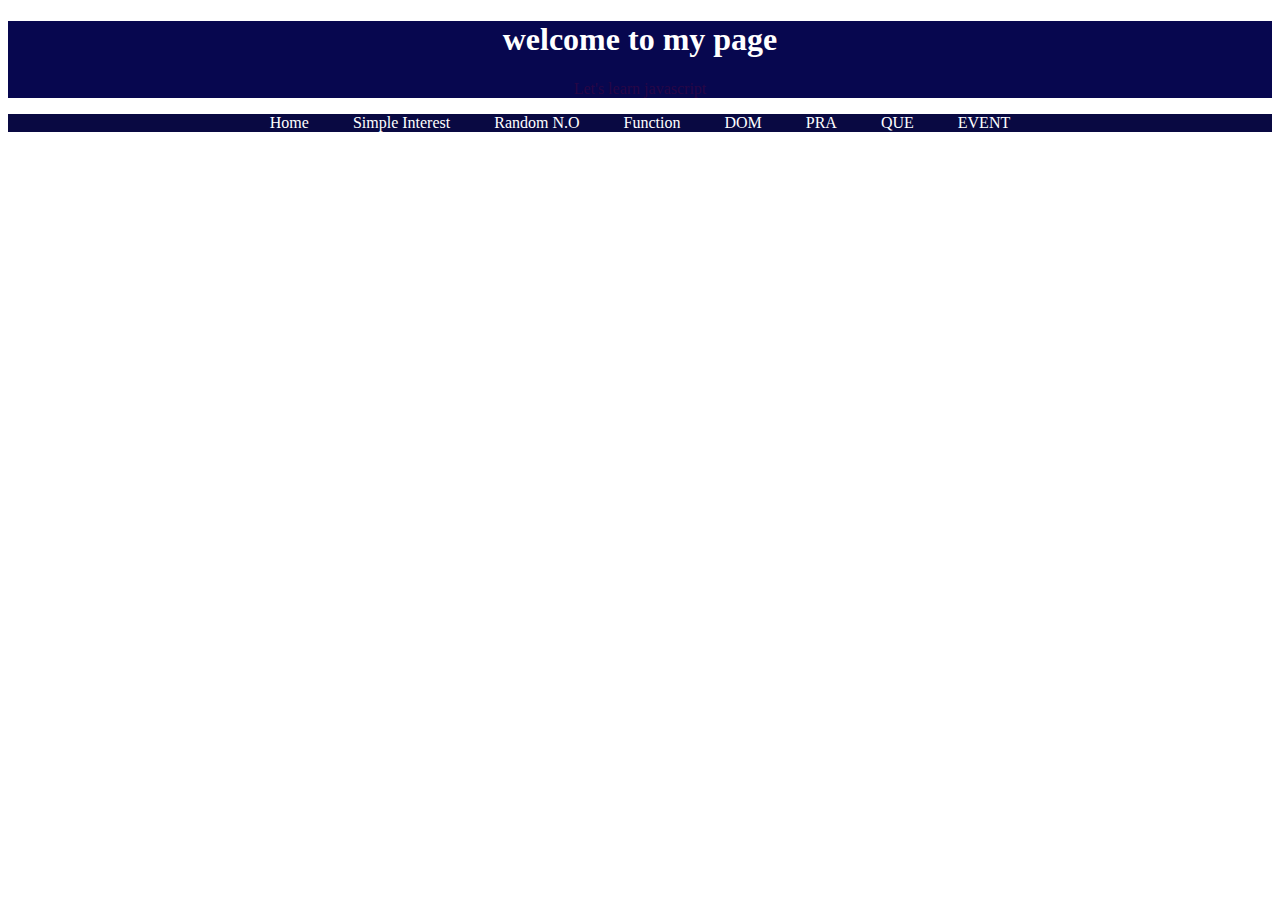
<file: index.html>
<!DOCTYPE html>
<html lang="en">
<head>
    <meta charset="UTF-8">
    <meta name="viewport" content="width=device-width, initial-scale=1.0">
    <title>java script</title>
    <link rel="stylesheet" type="text/css" href="style.css">
</head>
<body>
    
    
    <div id="header">
        <h1>welcome to my page</h1>
        <p>Let's learn javascript</p>
    </div> 
    <nav>
        <a href="index.html">Home</a>
        <a href="interest.html">Simple Interest</a>
        <a href="random.html">Random N.O</a>
        <a href="function.html">Function</a>
        <a href="DOM.html">DOM</a>
        <a href="practise.html">PRA</a>
        <a href="question.html">QUE</a>
        <a href="event.html">EVENT</a>
    </nav>
    <!-- <button showdate>show Date</button> -->
    <!-- <button onclick="showdate()">show Date</button>
    <p id="datep"></p> -->
    <!--TO PRINT NAME USING FUNCTION-->
    <!-- <button onclick="name()">clickhere</button> -->
    <h3 id="info"></h3>

    
</body>
<!-- <script type ="text/javascript">
    document.write("learning javascript") -->
<!-- </script> -->
<script src="script.js"></script>
</html>
</file>
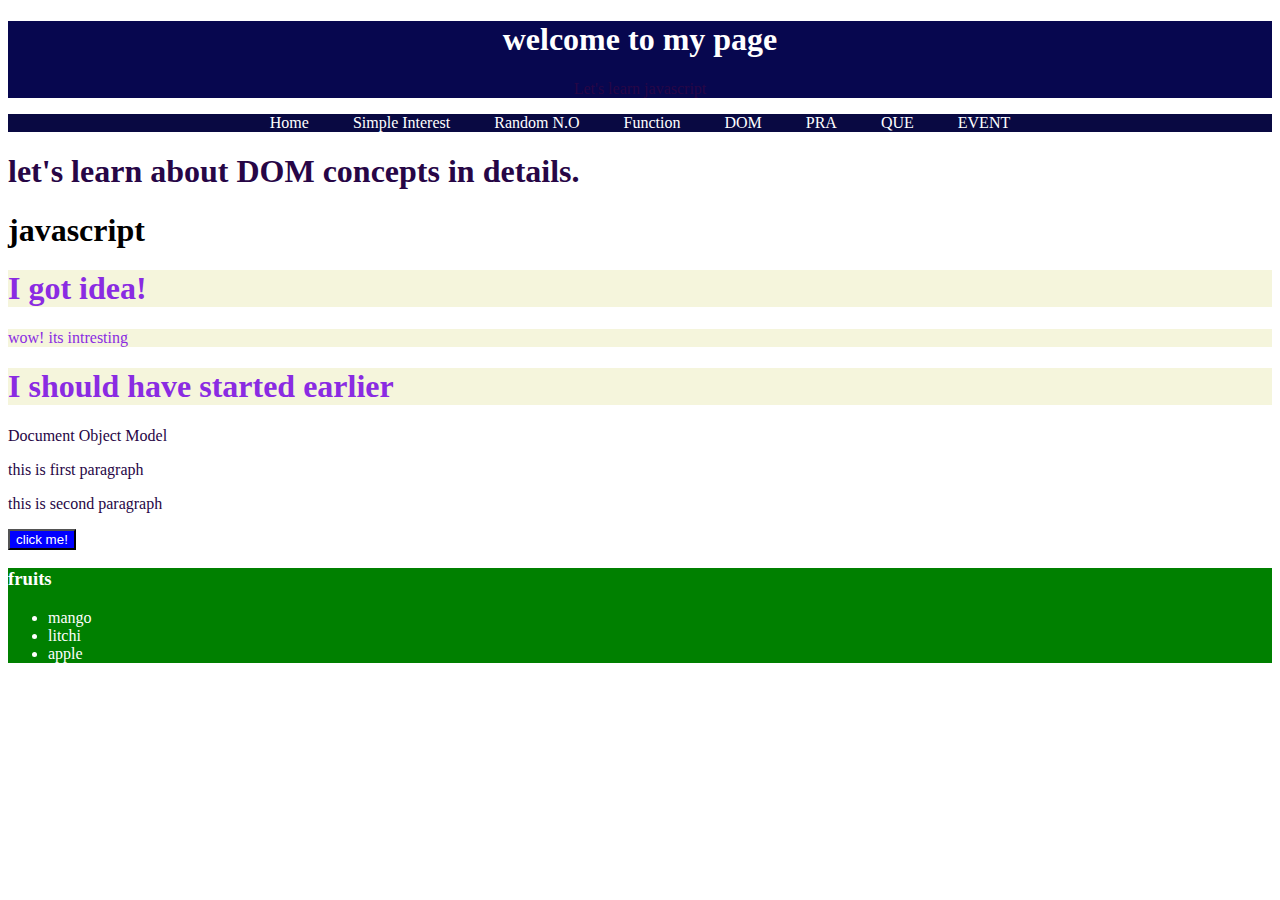
<file: DOM.html>
<!DOCTYPE html>
<html lang="en">
<head>
    <meta charset="UTF-8">
    <meta name="viewport" content="width=device-width, initial-scale=1.0">
    <title>Document</title>
    <link rel="stylesheet" type="text/css" href="style.css">
</head>
<body>
    
    <div id="header">
        <h1>welcome to my page</h1>
        <p class="para">Let's learn javascript</p>
    </div> 
    <nav>
        <a href="index.html">Home</a>
        <a href="interest.html">Simple Interest</a>
        <a href="random.html">Random N.O</a>
        <a href="function.html">Function</a>
        <a href="DOM.html">DOM</a>
        <a href="practise.html">PRA</a>
        <a href="question.html">QUE</a>
        <a href="event.html">EVENT</a>
    </nav>
    <h1 id="heading">let's learn about DOM concepts in details.</h1>
    <h1 id="heading2">javascript</h1>
    <h1 class="head">I got idea!</h1>
    <p class="head">wow! its intresting</p>
    <h1 class="head">I should have started earlier</h1>
    <p>Document Object Model</p>
    <p>this is first paragraph</p>
    <p>this is second paragraph</p>
    <button> click me!</button>
    <section>
        <h3>fruits</h3>
        <ul>
            <li>mango</li>
            <li>litchi</li>
            <li>apple</li>
        </ul>
    </section>
    
    
</body>
<script src="DOM.js"></script>
</html>
</file>
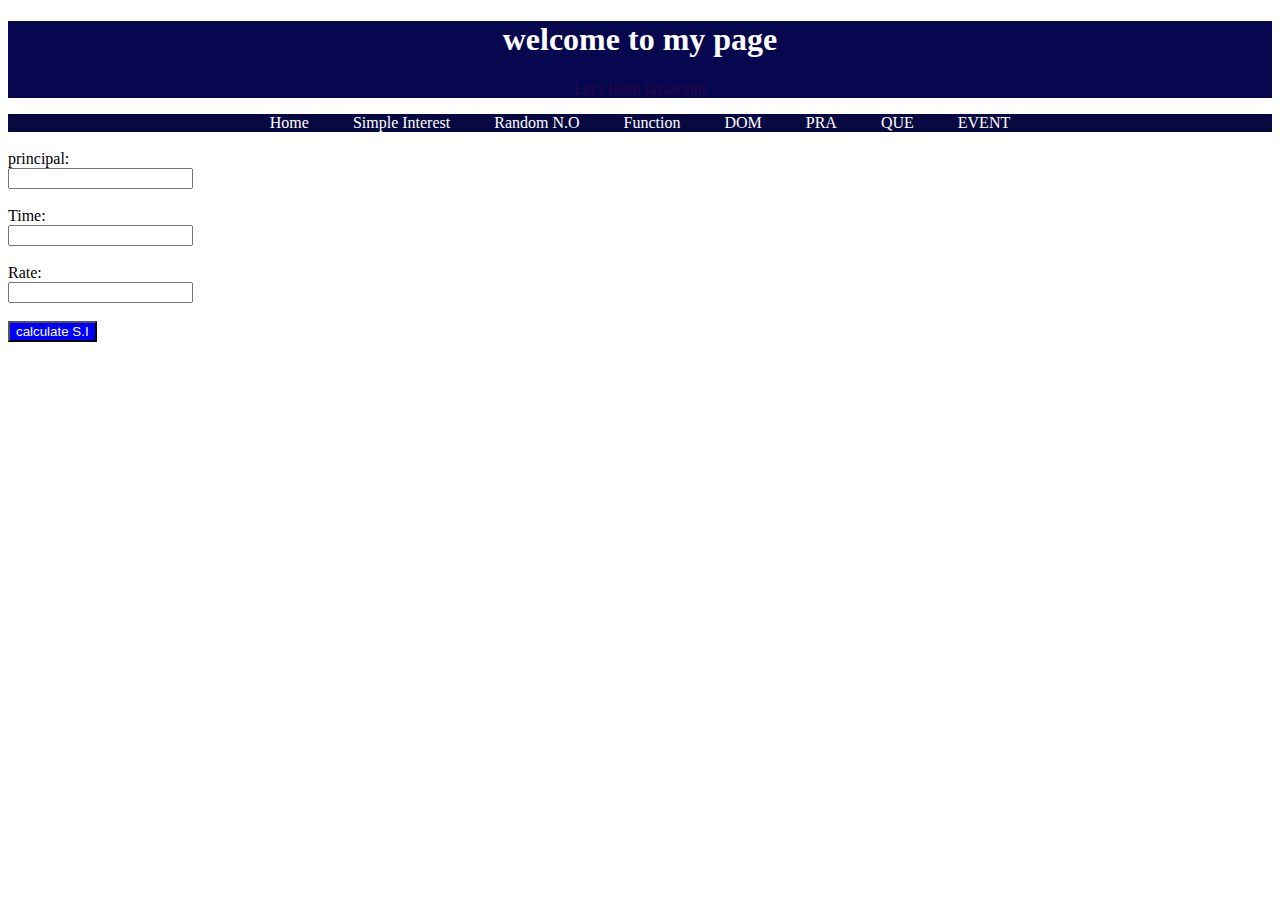
<file: interest.html>
<!DOCTYPE html>
<html lang="en">
<head>
    <meta charset="UTF-8">
    <meta name="viewport" content="width=device-width, initial-scale=1.0">
    <title>Document</title>
    <link rel="stylesheet" type="text/css" href="style.css">
</head>
<body>
    <div id="header">
        <h1>welcome to my page</h1>
        <p>Let's learn javascript</p>    
    </div>
    <nav>
        <a href="index.html">Home</a>
        <a href="interest.html">Simple Interest</a>
        <a href="random.html">Random N.O</a>
        <a href="function.html">Function</a>
        <a href="DOM.html">DOM</a>
        <a href="practise.html">PRA</a>
        <a href="question.html">QUE</a>
        <a href="event.html">EVENT</a>
    </nav>
    <br/>
    principal:<br/>
    <input type="number" id="P"><br/>
    <br/>
    Time:<br/>
    <input type="number" id="T"><br/>
    <br/>
    Rate:<br/>
    <input type="number" id="R"><br/>
    <br/>
    <button onclick="calculateinterest()">calculate S.I</button>
    <h3 id="info"></h3>
   


    
</body>
<script src="interest.js" type="text/javascript"></script>
</html>
</file>
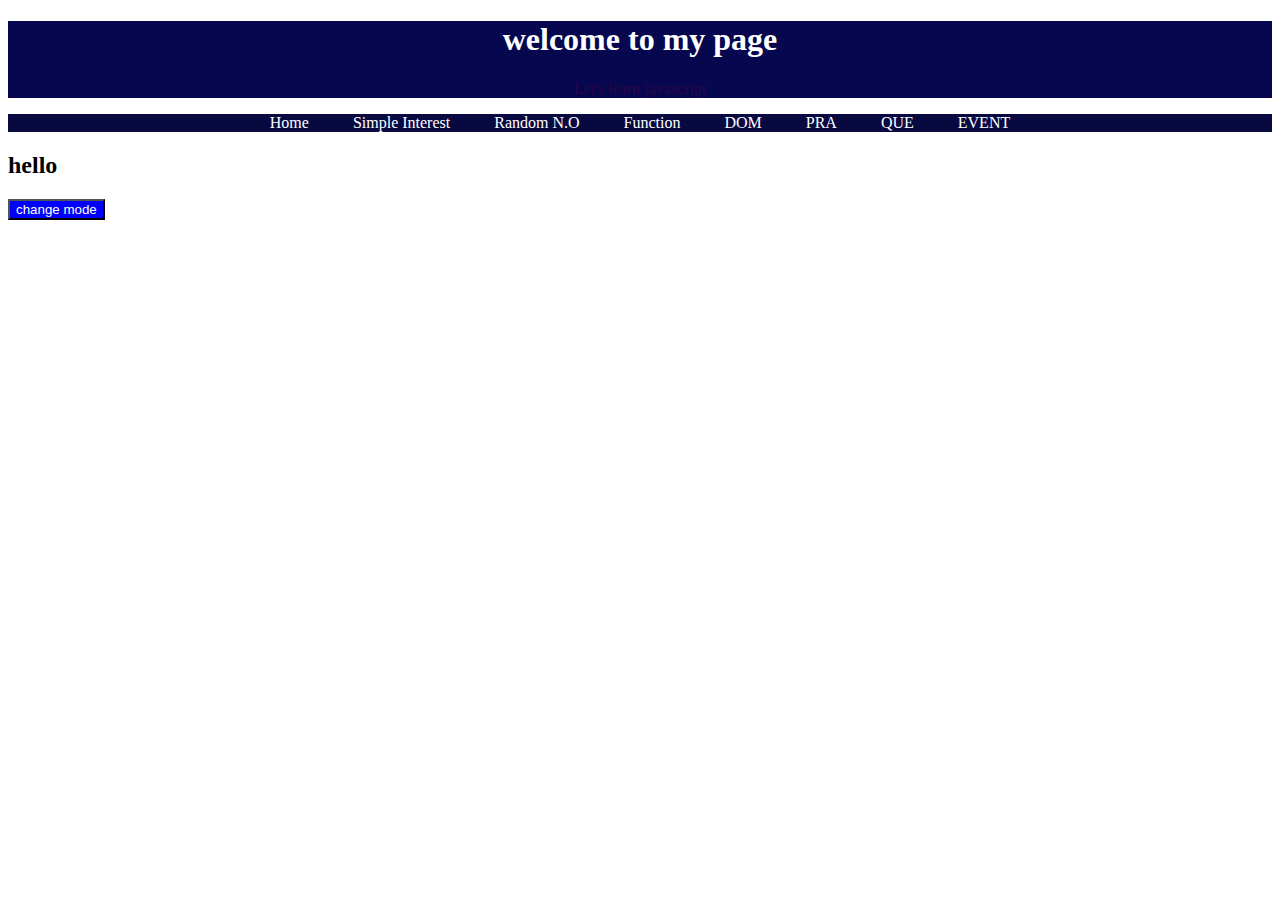
<file: question.html>
<!DOCTYPE html>
<html lang="en">
<head>
    <meta charset="UTF-8">
    <meta name="viewport" content="width=device-width, initial-scale=1.0">
    <title>Document</title>
    <link rel="stylesheet" type="text/css" href="style.css">
</head>
<body>
    <div id="header">
        <h1>welcome to my page</h1>
        <p>Let's learn javascript</p>
    </div> 
    <nav>
        <a href="index.html">Home</a>
        <a href="interest.html">Simple Interest</a>
        <a href="random.html">Random N.O</a>
        <a href="function.html">Function</a>
        <a href="DOM.html">DOM</a>
        <a href="practise.html">PRA</a>
        <a href="question.html">QUE</a>
        <a href="event.html">EVENT</a>
    </nav>
    <h2>hello</h2>
    <button id="mode" onclick>change mode</button>
    
</body>
<script src="question.js"></script>
</html>
</file>
<file: style.css>
#header{
    background-color: #07074f;
    color:white;
    text-align: center;
}
nav{
    background-color: rgb(9, 9, 66);
    padding:18px,20px;
    text-align: center;

    
}
nav a{
    color:white;
    text-decoration: none;
     margin:20px;

}
nav a:hover{
    background-color: blue;
}
#heading{
    color:rgb(39, 6, 70);

}
p{
    color:rgb(39, 6, 70);   
}
button{
    background-color: blue;
    color:white;
}
.head{
    background-color: beige;
    color:blueviolet;
}
#button{
    height:100px;
    width:100px;
    background-color: aqua;
    color:black;
    border:1px solid black;
}
#button1{
    height:100px;
    width:100px;
    background-color: aqua;
    color:black;
    border:1px solid black;
}
 .dark{/*this is change with javascript included for dark mode*/
    background-color: black;
    color:white;
}
.light{/*this is change with javascript included for light mode */
    background-color:white;
    color:black;
}
</file>
